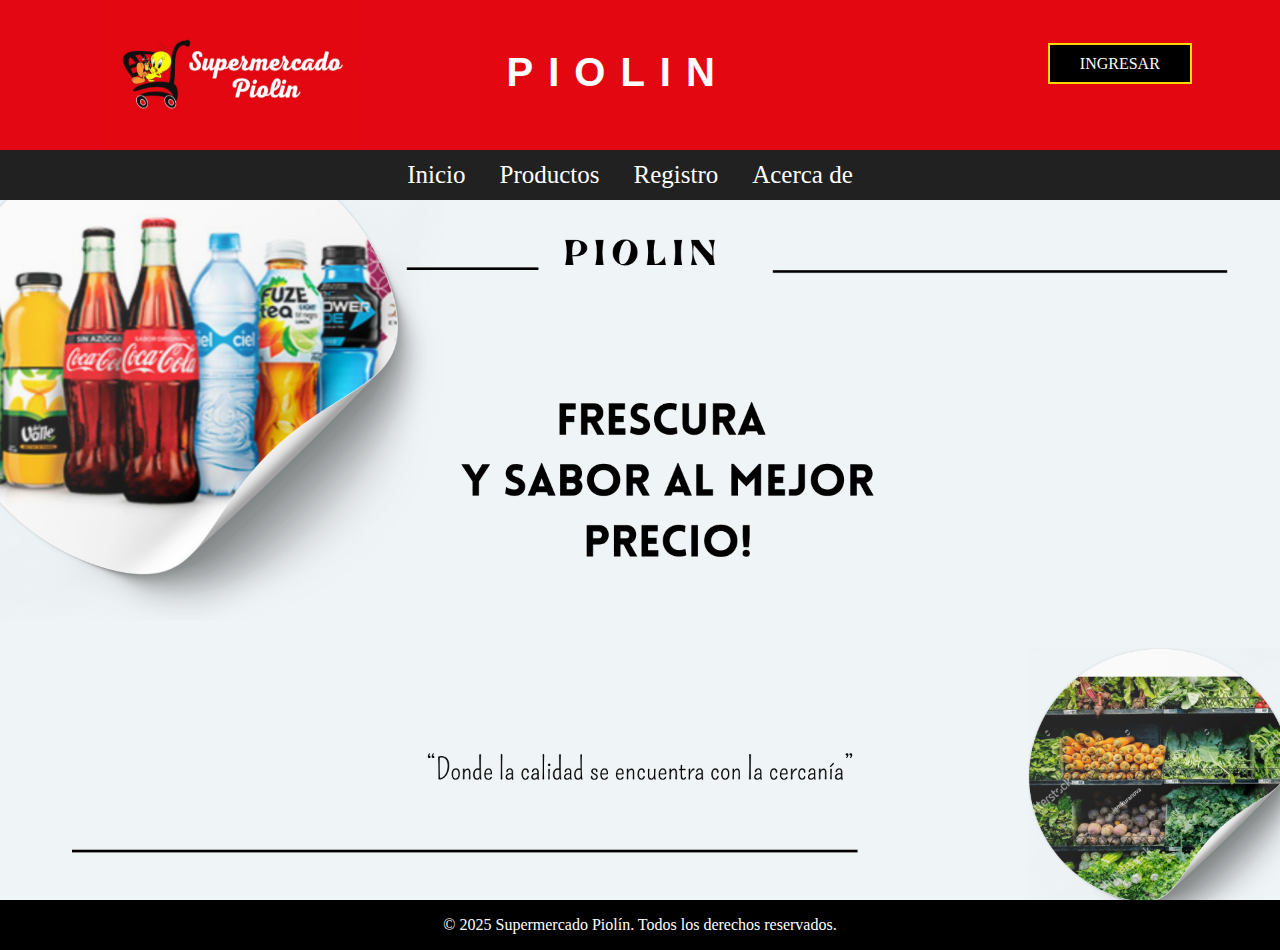
<file: index.html>
<!DOCTYPE html>
<html lang="es">
<head>
    <link rel="stylesheet" href="./estilos/estiloindex.css">
    <meta charset="UTF-8">
    <meta name="viewport" content="width=device-width, initial-scale=1.0">
    <link rel="icon" type="image/jpg" href="./img/favicon-32x32.png"/>
    <title>Super-Mercado Piolin</title>
</head>
<body>

    <header>
        <div class="logo">
            <img src="img/Logo.png" width="500px" height="150px">
        </div>

        <div class="titulo">
            <h1 class="textotitulo">PIOLIN</h1>
        </div>
        
        <div class="boton">
            <a href="./vistas/ingresar.html" class="ingreso">INGRESAR</a>
        </div>
    </header>

<nav>
    <ul>
        <li><a href="index.html">Inicio</a></li>
        <li><a href="./vistas/productos.html">Productos</a></li>
        <li><a href="./vistas/formulario.html">Registro</a></li>
        <li><a href="./vistas/acerca.html">Acerca de</a></li>
    </ul>
</nav>

<section class="principal">
    <img src="./img/piolin.png" alt="" width="100%" height="700px">

</section>

<footer>
    <p>&copy; 2025 Supermercado Piolín. Todos los derechos reservados.</p>
</footer>
    
</body>
</html>
</file>
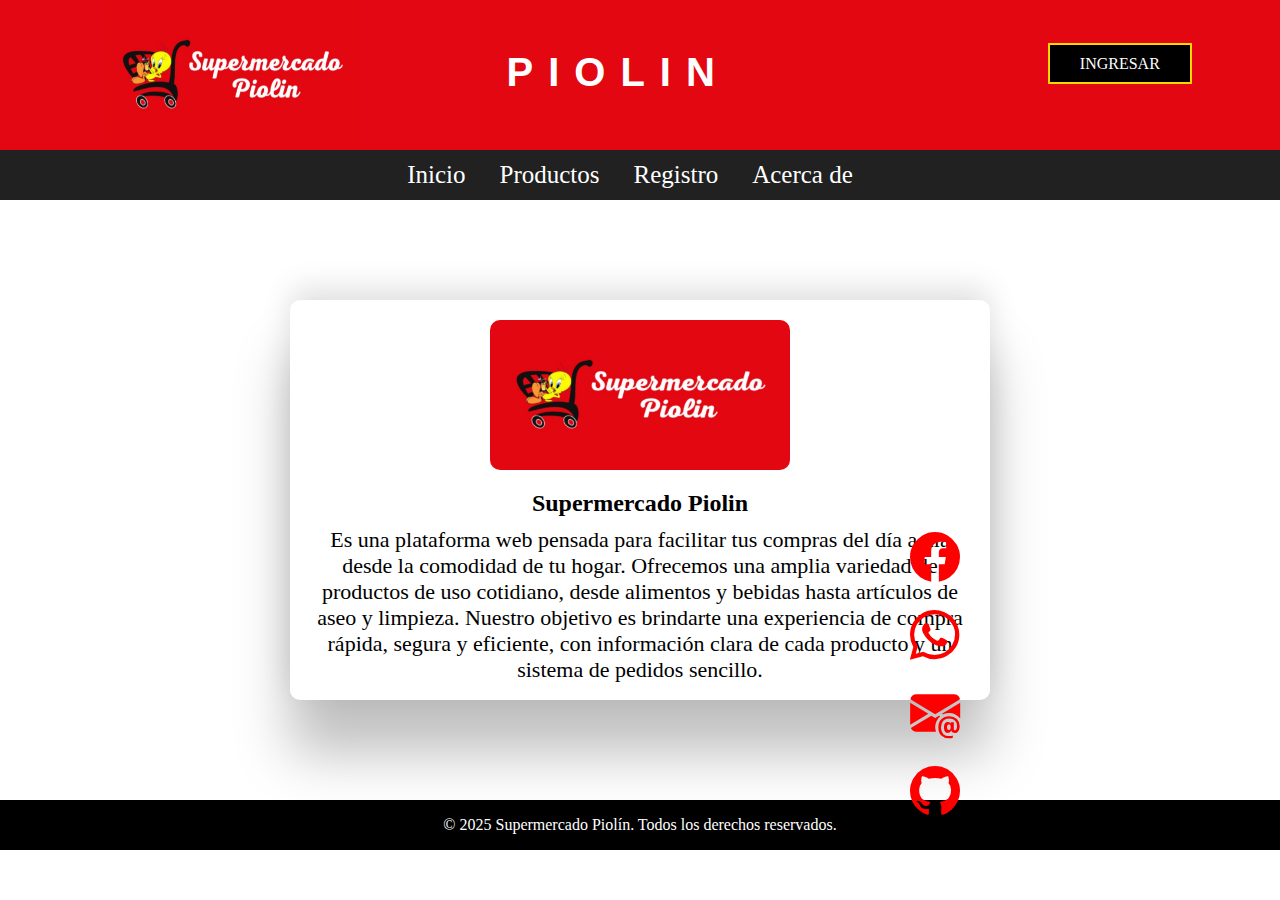
<file: vistas/acerca.html>
<!DOCTYPE html>
<html lang="es">
<head>
    <link rel="stylesheet" href="../estilos/estiloindex.css">
    <link rel="stylesheet" href="../estilos/estiloacerca.css">
    <link rel="stylesheet" href="https://cdn.jsdelivr.net/npm/bootstrap-icons@1.11.3/font/bootstrap-icons.min.css">
    <link rel="icon" type="image/jpg" href="../img/favicon-32x32.png"/>
    <meta charset="UTF-8">
    <meta name="viewport" content="width=device-width, initial-scale=1.0">
    <title>Acerca de</title>
</head>
<body>

    <header>
        <div class="logo">
            <img src="../img/Logo.png" width="500px" height="150px">
        </div>

        <div class="titulo">
            <h1 class="textotitulo">PIOLIN</h1>
        </div>
        
        <div class="boton">
            <a href="ingresar.html" class="ingreso">INGRESAR</a>
        </div>
    </header>

</header>
<nav>
    <ul>
        <ul>
            <li><a href="../index.html">Inicio</a></li>
            <li><a href="../vistas/productos.html">Productos</a></li>
            <li><a href="../vistas/formulario.html">Registro</a></li>
            <li><a href="./acerca.html">Acerca de</a></li>
        </ul>
    </ul>
    </ul>
</nav>

<section>

<div class="card">
    <div class="content">
        <div class="img">
            <img src="../img/Logo.png" alt="">
        </div>
        <h2>Supermercado Piolin</h2>
        <p> Es una plataforma web pensada para facilitar tus compras del día a día desde la comodidad de tu hogar. Ofrecemos una amplia variedad de productos de uso cotidiano, desde alimentos y bebidas hasta artículos de aseo y limpieza. Nuestro objetivo es brindarte una experiencia de compra rápida, segura y eficiente, con información clara de cada producto y un sistema de pedidos sencillo.</p>
    </div>
</div>
    <div class="links">
    <a href="#"><i class="bi bi-facebook"></i></a>
    <a href="#"><i class="bi bi-whatsapp"></i></a>
    <a href="#"><i class="bi bi-envelope-at-fill"></i></a>
    <a href=" https://brayan11-ga.github.io/Supermercado-Piolin/"><i class="bi bi-github"></i></a>
    </div>
</div>
</section>
<footer>
    <p>&copy; 2025 Supermercado Piolín. Todos los derechos reservados.</p>
</footer>
    
</body>
</html>
</file>
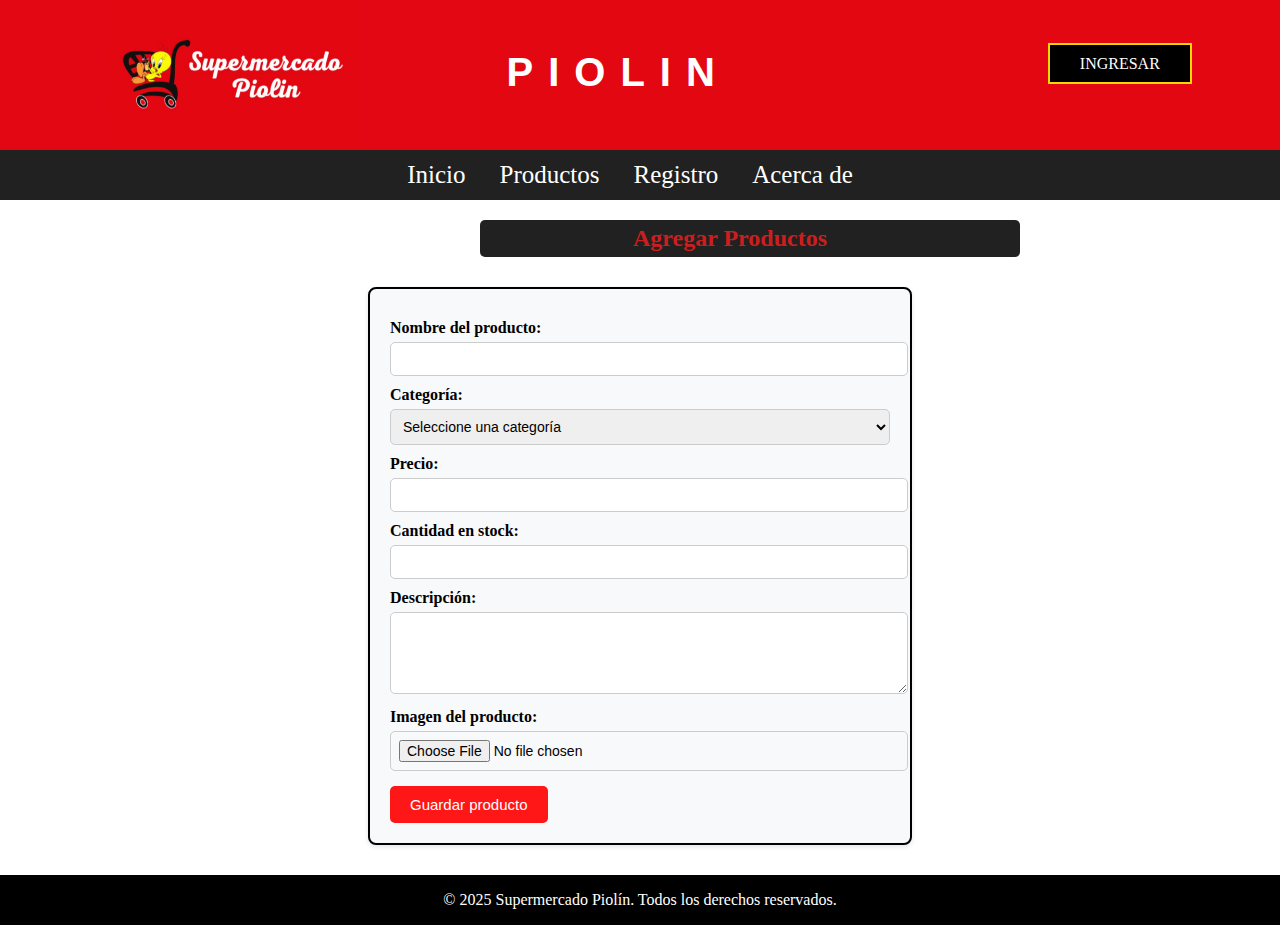
<file: vistas/agregarproductos.html>
<!DOCTYPE html>
<html lang="es">
<head>
    <link rel="stylesheet" href="../estilos/estiloindex.css">
    <link rel="stylesheet" href="../estilos/agregarproductos.css">
    <link rel="icon" type="image/jpg" href="../img/favicon-32x32.png"/>
    <meta charset="UTF-8">
    <meta name="viewport" content="width=device-width, initial-scale=1.0">
    <title>Agregar Productos</title>
</head>
<body>

    <header>
        <div class="logo">
            <img src="../img/Logo.png" width="500px" height="150px">
        </div>

        <div class="titulo">
            <h1 class="textotitulo">PIOLIN</h1>
        </div>
        
        <div class="boton">
            <a href="./vistas/ingresar.html" class="ingreso">INGRESAR</a>
        </div>
    </header>

</header>
<nav>
    <ul>
        <li><a href="../index.html">Inicio</a></li>
        <li><a href="../vistas/productos.html">Productos</a></li>
        <li><a href="../vistas/formulario.html">Registro</a></li>
        <li><a href="../vistas/acerca.html">Acerca de</a></li>
    </ul>
</nav>

<h2 class="tituloformulario">Agregar Productos</h2>

<div class="frm">
<form class="formularioProducto">


  <label for="nombre">Nombre del producto:</label>
  <input type="text" id="nombre" name="nombre" required>

  <label for="categoria">Categoría:</label>
  <select id="categoria" name="categoria" required>
    <option value="">Seleccione una categoría</option>
    <option value="aseo_hogar">Aseo para el hogar</option>
    <option value="aseo_personal">Aseo personal</option>
    <option value="comida">Dulces</option>
    <option value="frutas_verduras">Frutas y verduras</option>
  </select>

  <label for="precio">Precio:</label>
  <input type="number" id="precio" name="precio" step="0.01" required>

  <label for="stock">Cantidad en stock:</label>
  <input type="number" id="stock" name="stock" required>

  <label for="descripcion">Descripción:</label>
  <textarea id="descripcion" name="descripcion" rows="4"></textarea>

  <label for="imagen">Imagen del producto:</label>
  <input type="file" class="imagen" name="imagen">

  <button class="btnEnviar">Guardar producto</button>
</form>
</div>

<footer>
    <p>&copy; 2025 Supermercado Piolín. Todos los derechos reservados.</p>
</footer>
</file>
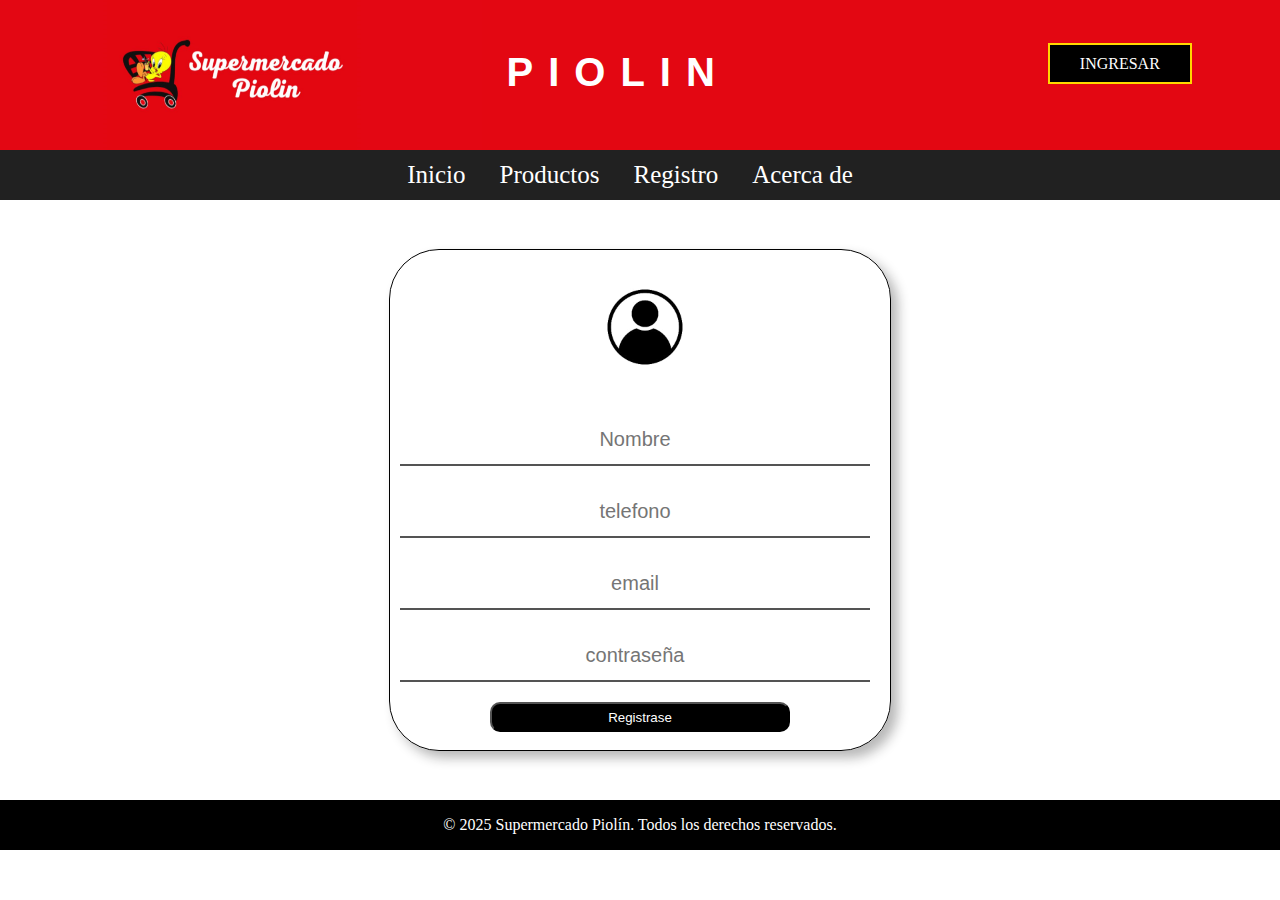
<file: vistas/formulario.html>
<!DOCTYPE html>
<html lang="es">
<head>
    <link rel="stylesheet" href="../estilos/estiloindex.css">
    <link rel="stylesheet" href="../estilos/formulario.css">
    <link rel="icon" type="image/jpg" href="../img/favicon-32x32.png"/>
    <meta charset="UTF-8">
    <meta name="viewport" content="width=device-width, initial-scale=1.0">
    <title>Registro</title>
</head>
<body>

    <header>
        <div class="logo">
            <img src="../img/Logo.png" width="500px" height="150px">
        </div>

        <div class="titulo">
            <h1 class="textotitulo">PIOLIN</h1>
        </div>
        
        <div class="boton">
            <a href="ingresar.html" class="ingreso">INGRESAR</a>
        </div>
    </header>

</header>
<nav>
    <ul>
        <li><a href="../index.html">Inicio</a></li>
        <li><a href="../vistas/productos.html">Productos</a></li>
        <li><a href="../vistas/formulario.html">Registro</a></li>
        <li><a href="../vistas/acerca.html">Acerca de</a></li>
    </ul>
</nav>

<section class="principalregistro">

    <section class="registro">
        <img src="../img/login.png" alt="" width="150px" height="150px" class="logoregistro">

        <form action="">
            <input type="text" placeholder="Nombre" class="cajatexto">
            <input type="tel" placeholder="telefono" class="cajatexto">
            <input type="email" placeholder="email" class="cajatexto">
            <input type="password" placeholder="contraseña" class="cajatexto">
            <input type="submit" value="Registrase" class="botonregistro">
        </form>

    </section>

</section>

<footer>
    <p>&copy; 2025 Supermercado Piolín. Todos los derechos reservados.</p>
</footer>
    
</body>
</html>
</file>
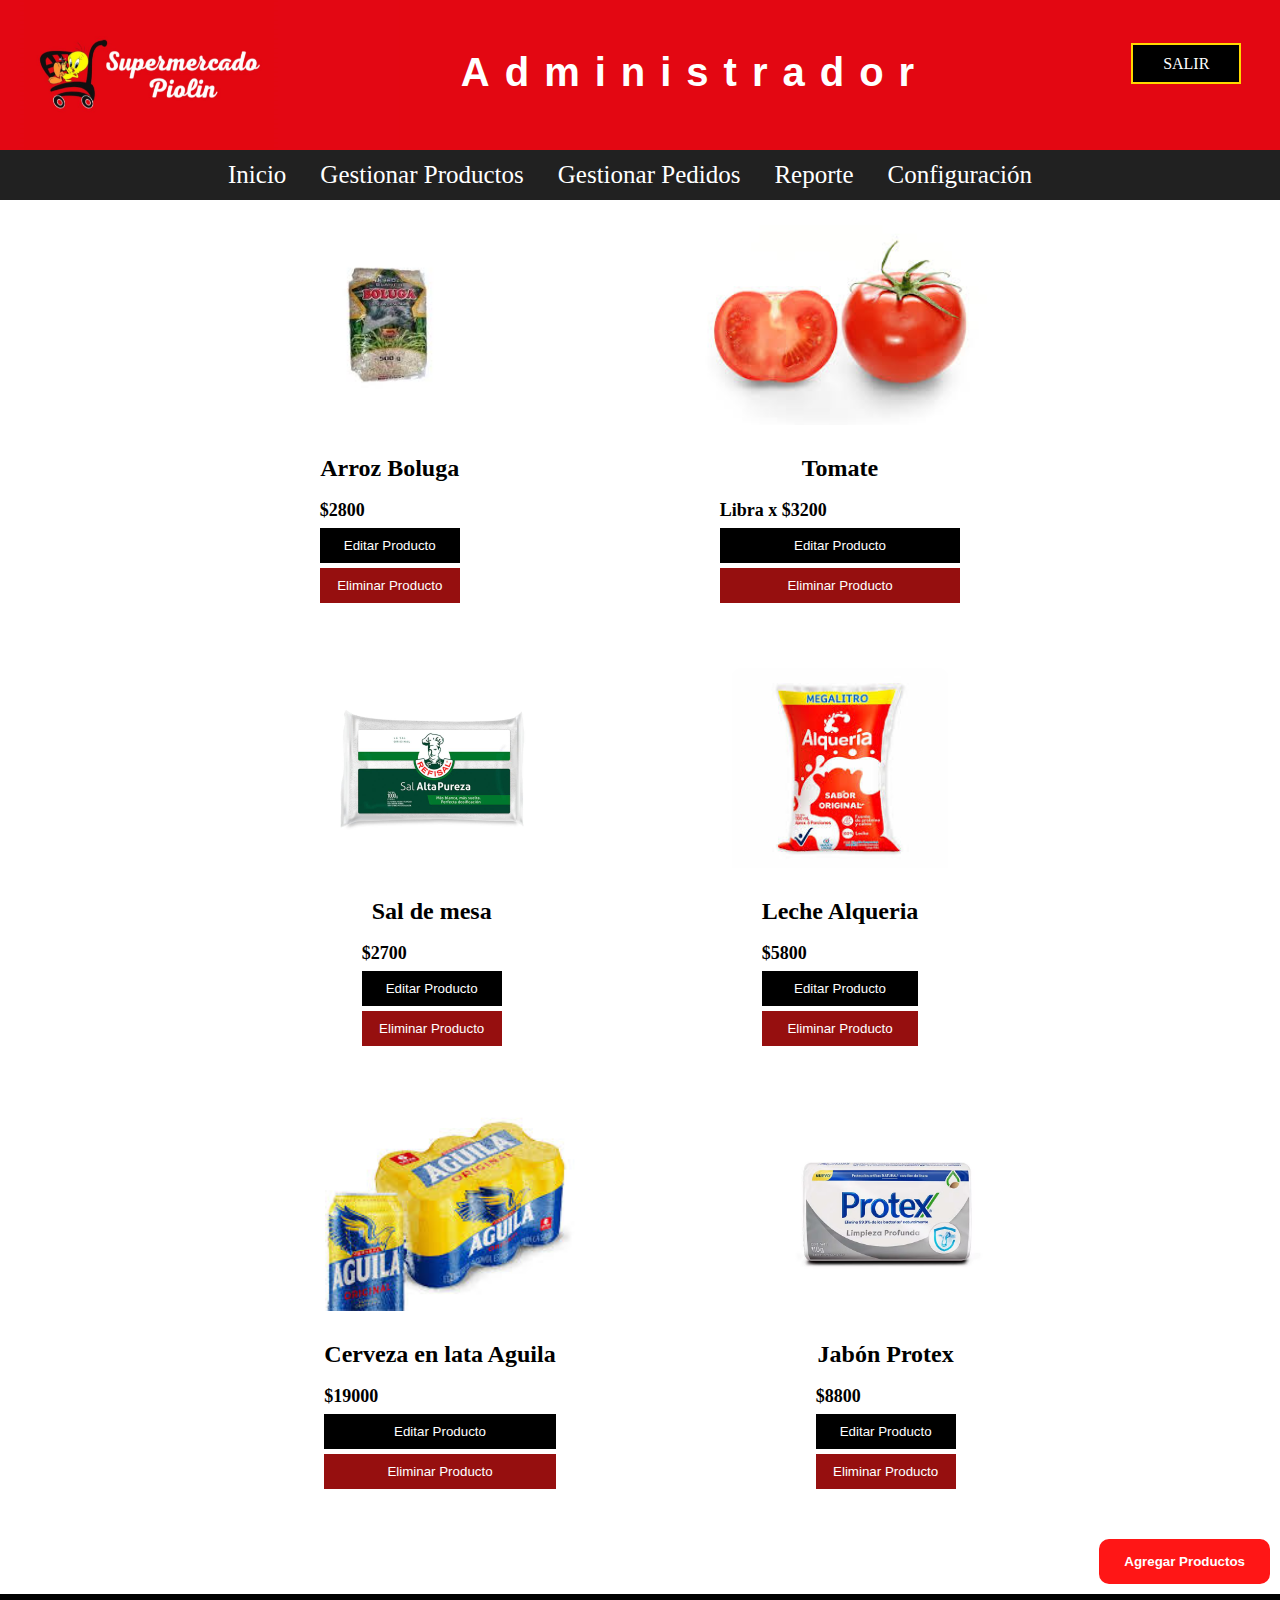
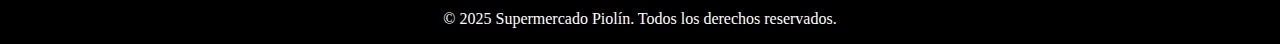
<file: vistas/gestioproductos.html>
<!DOCTYPE html>
<html lang="es">
<head>
    <link rel="stylesheet" href="../estilos/estilohm.css">
    <link rel="stylesheet" href="../estilos/estiloindex.css">
    <link rel="stylesheet" href="../estilos/estilosproductos.css">
    <link rel="icon" type="image/jpg" href="../img/favicon-32x32.png"/>
    <meta charset="UTF-8">
    <meta name="viewport" content="width=device-width, initial-scale=1.0">
    <title>Gestionar Productos</title>
</head>
<body>

    <header>
      <div class="logo">
        <img src="../img/Logo.png" width="500px" height="150px">
        
    </div>

        <div class="titulo">
            <h1 class="textotitulo">Administrador</h1>
        </div>
        
        <div class="boton">
            <a href="../vistas/ingresar.html" class="ingreso">SALIR</a>
        </div>
    </header>

</header>
<nav>
  <ul>
    <ul>
        <li><a href="./home.html">Inicio</a></li>
        <li><a href="gestioproductos.html">Gestionar Productos</a></li>
        <li><a href="#">Gestionar Pedidos</a></li>
        <li><a href="#">Reporte</a></li>
        <li><a href="#">Configuración</a></li>
    </ul>
</nav>



<section>
    <div class="productos">
        <div class="item">
            <img src="../img/arroz.jpg" alt="Arroz boluga">
            <div class="info-producto">
                <h2>Arroz Boluga</h2>
                <p class="precio">
                    $2800
                </p>
                <button class="btn-editar">Editar Producto</button>
                <button class="btn-eliminar">Eliminar Producto</button>
            </div>
        </div>
        

        <div class="item">
            <img src="../img/tomate.jpg" alt="Tomate">
            <div class="info-producto">
                <h2>Tomate</h2>
                <p class="precio">
                    Libra x $3200
                </p>
                <button class="btn-editar">Editar Producto</button>
                <button class="btn-eliminar">Eliminar Producto</button>
            </div>
        </div>
        

        <div class="item">
            <img src="../img/sal.jpg" alt="Sal Refisal">
            <div class="info-producto">
                <h2>Sal de mesa</h2>
                <p class="precio">
                    $2700
                </p>
                <button class="btn-editar">Editar Producto</button>
                <button class="btn-eliminar">Eliminar Producto</button>
            </div>
        </div>
        

        <div class="item">
            <img src="../img/leche.jpg" alt="Arroz boluga">
            <div class="info-producto">
                <h2>Leche Alqueria</h2>
                <p class="precio">
                    $5800
                </p>
                <button class="btn-editar">Editar Producto</button>
                <button class="btn-eliminar">Eliminar Producto</button>
            </div>
        </div>
        

        <div class="item">
            <img src="../img/aguila.jpg" alt="Arroz boluga">
            <div class="info-producto">
                <h2>Cerveza en lata Aguila</h2>
                <p class="precio">
                    $19000
                </p>
                <button class="btn-editar">Editar Producto</button>
                <button class="btn-eliminar">Eliminar Producto</button>
            </div>
        </div>
        

        <div class="item">
            <img src="../img/jabon.avif" alt="Arroz boluga">
            <div class="info-producto">
                <h2>Jabón Protex</h2>
                <p class="precio">
                    $8800
                </p>
                <button class="btn-editar">Editar Producto</button>
                <button class="btn-eliminar">Eliminar Producto</button>
            </div>
        </div>
    </div>
    <button class="btn-agregar">
        <a href="agregarproductos.html">Agregar Productos</a>
        </button>
</section>

<footer>
    <p>&copy; 2025 Supermercado Piolín. Todos los derechos reservados.</p>
</footer>
    
</body>
</html>
</file>
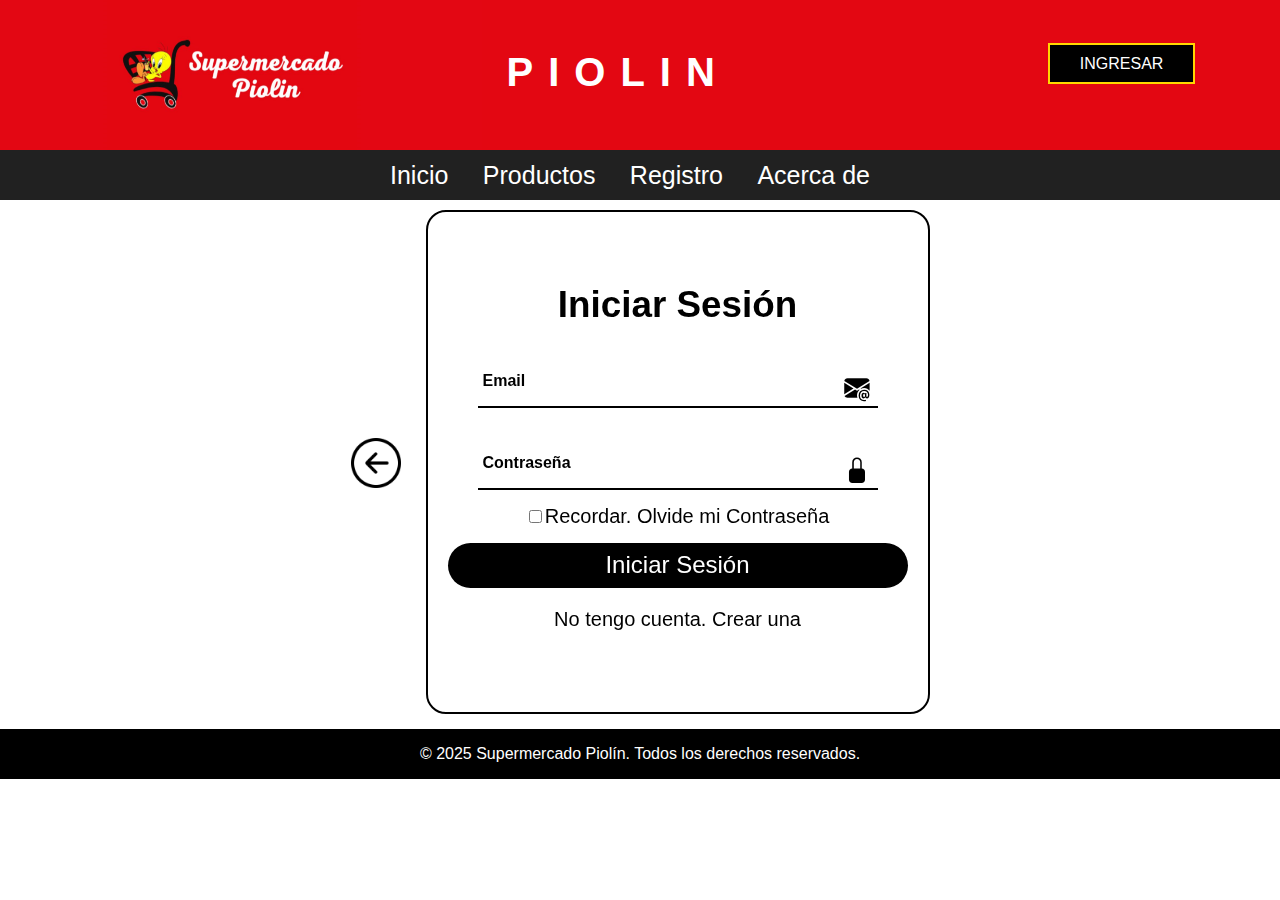
<file: vistas/ingresar.html>
<!doctype html>
<html lang="es">
  <head>
    <meta charset="utf-8">
    <meta name="viewport" content="width=device-width, initial-scale=1">
    <title>Ingreso</title>
    <link rel="stylesheet" href="../estilos/estiloingreso.css">
    <link rel="stylesheet" href="../estilos/estiloindex.css">
    <link rel="stylesheet" href="https://cdn.jsdelivr.net/npm/bootstrap-icons@1.11.3/font/bootstrap-icons.min.css">
    <link rel="icon" type="image/jpg" href="../img/favicon-32x32.png"/>
  </head>

  <body>

    <header>
      <div class="logo">
          <img src="../img/Logo.png" width="500px" height="150px">
      </div>

      <div class="titulo">
          <h1 class="textotitulo">PIOLIN</h1>
      </div>
      
      <div class="boton">
          <a href="ingresar.html" class="ingreso">INGRESAR</a>
      </div>
  </header>

<nav>
  <ul>
      <li><a href="../index.html">Inicio</a></li>
      <li><a href="../vistas/productos.html">Productos</a></li>
      <li><a href="../vistas/formulario.html">Registro</a></li>
      <li><a href="../vistas/acerca.html">Acerca de</a></li>
  </ul>
</nav>

<section>
        <a href="../index.html" class="volver"><img src="../img/regre.png" alt="" width="50px" height="50px"></a>
  <div class="contenedor">
    <div class="formulario">
        <form action="#">
            <h1>Iniciar Sesión</h1>
            <div class="input-contenedor">
                <i class="bi bi-envelope-at-fill"></i>
                <input type="email" required>
                <label for="#">Email</label>
            </div>

            <div class="input-contenedor">
                <i class="bi bi-lock-fill"></i>
                <input type="password" required>
                <label for="#">Contraseña</label>
            </div>

            <div class="olvidar">
                <label for="#">
                    <input type="checkbox">Recordar.
                    <a href="#">Olvide mi Contraseña</a>
                </label>
            </div>
        </form>

        <div>
          <a href="home.html">
            <button><span>Iniciar Sesión</span></button>
          </a>
        </div>

        <div class="registrar">
            <p>No tengo cuenta. <a href="../vistas/formulario.html">Crear una</a></p>
        </div>

    </div>
  </div>
</section>
<footer>
  <p>&copy; 2025 Supermercado Piolín. Todos los derechos reservados.</p>
</footer>
  </body>
</html>
</file>
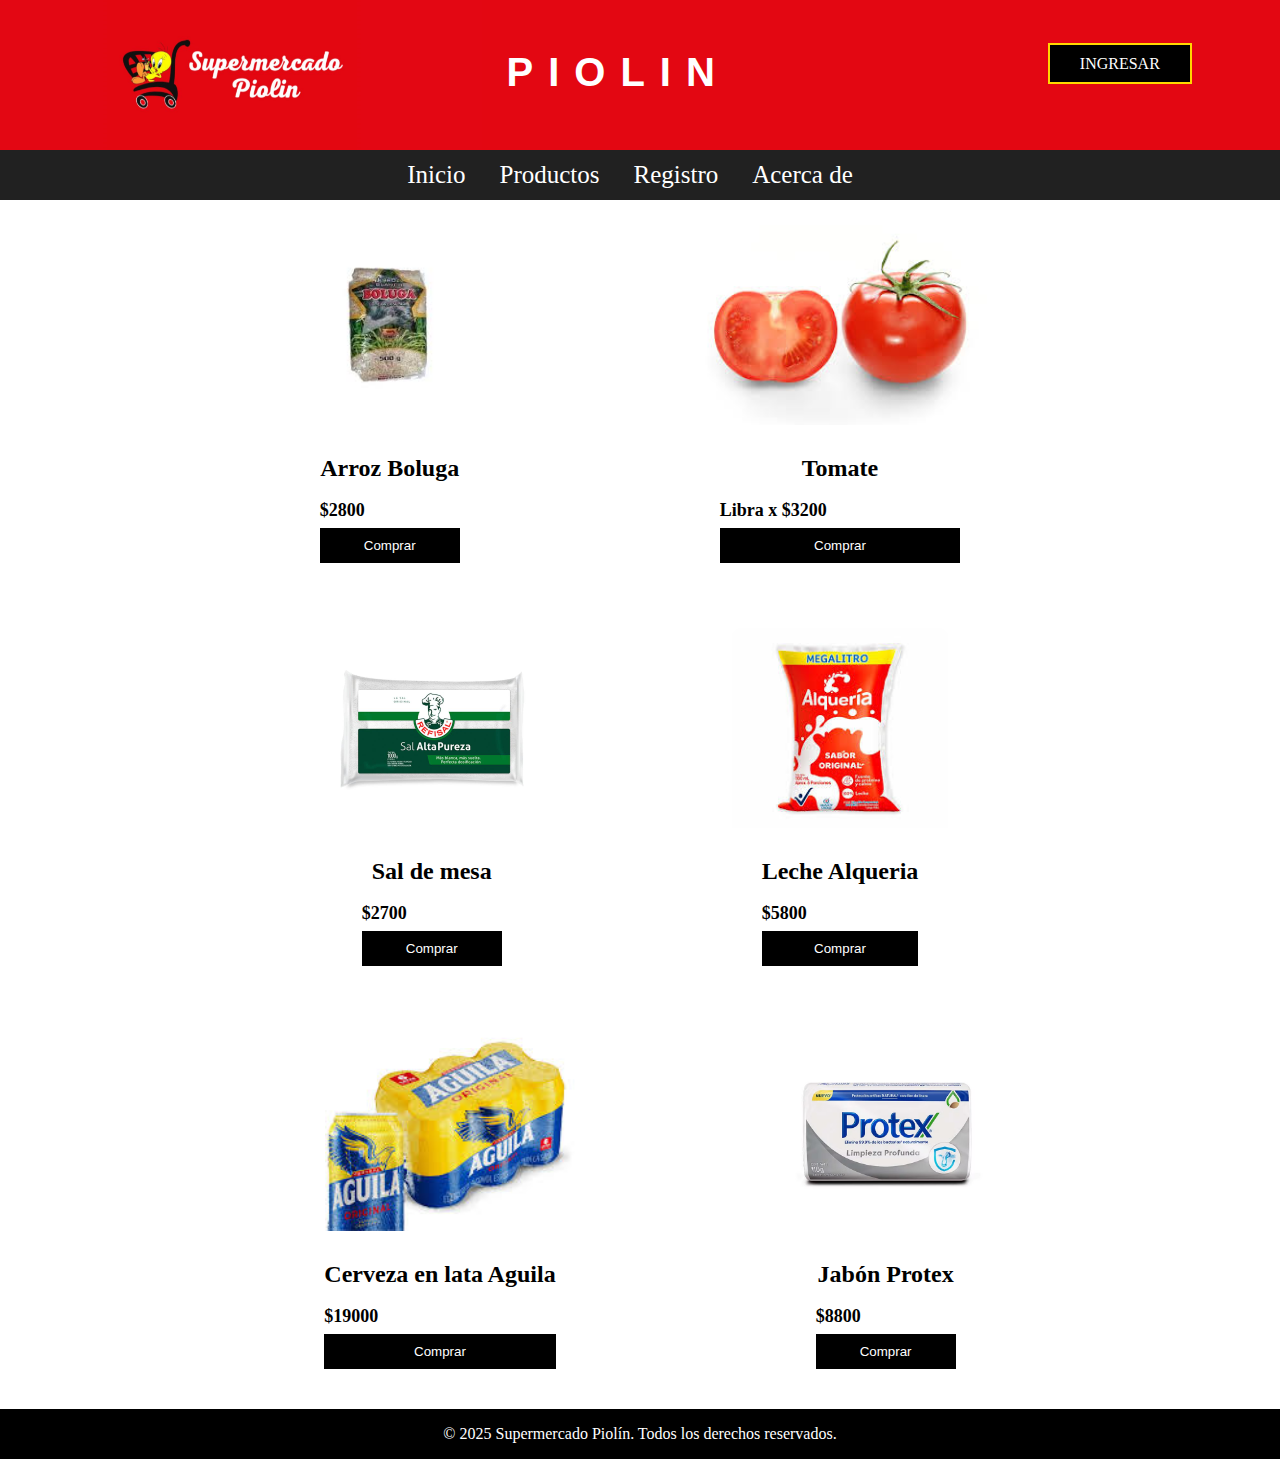
<file: vistas/productos.html>
<!DOCTYPE html>
<html lang="es">
<head>
    <link rel="stylesheet" href="../estilos/estiloindex.css">
    <link rel="stylesheet" href="../estilos/estilosproductos.css">
    <link rel="icon" type="image/jpg" href="../img/favicon-32x32.png"/>
    <meta charset="UTF-8">
    <meta name="viewport" content="width=device-width, initial-scale=1.0">
    <title>Productos</title>
</head>
<body>

    <header>
        <div class="logo">
            <img src="../img/Logo.png" width="500px" height="150px">
        </div>

        <div class="titulo">
            <h1 class="textotitulo">PIOLIN</h1>
        </div>
        
        <div class="boton">
            <a href="../vistas/ingresar.html" class="ingreso">INGRESAR</a>
        </div>
    </header>

<nav>
    <ul>
        <li><a href="../index.html">Inicio</a></li>
        <li><a href="productos.html">Productos</a></li>
        <li><a href="../vistas/formulario.html">Registro</a></li>
        <li><a href="../vistas/acerca.html">Acerca de</a></li>
    </ul>
</nav>

<section>
    <div class="productos">
        <div class="item">
            <img src="../img/arroz.jpg" alt="Arroz boluga">
            <div class="info-producto">
                <h2>Arroz Boluga</h2>
                <p class="precio">
                    $2800
                </p>
                <button class="btn-comprar">Comprar</button>
            </div>
        </div>
        

        <div class="item">
            <img src="../img/tomate.jpg" alt="Tomate">
            <div class="info-producto">
                <h2>Tomate</h2>
                <p class="precio">
                    Libra x $3200
                </p>
                <button class="btn-comprar">Comprar</button>
            </div>
        </div>
        

        <div class="item">
            <img src="../img/sal.jpg" alt="Sal Refisal">
            <div class="info-producto">
                <h2>Sal de mesa</h2>
                <p class="precio">
                    $2700
                </p>
                <button class="btn-comprar">Comprar</button>
            </div>
        </div>
        

        <div class="item">
            <img src="../img/leche.jpg" alt="Arroz boluga">
            <div class="info-producto">
                <h2>Leche Alqueria</h2>
                <p class="precio">
                    $5800
                </p>
                <button class="btn-comprar">Comprar</button>
            </div>
        </div>
        

        <div class="item">
            <img src="../img/aguila.jpg" alt="Arroz boluga">
            <div class="info-producto">
                <h2>Cerveza en lata Aguila</h2>
                <p class="precio">
                    $19000
                </p>
                <button class="btn-comprar">Comprar</button>
            </div>
        </div>
        

        <div class="item">
            <img src="../img/jabon.avif" alt="Arroz boluga">
            <div class="info-producto">
                <h2>Jabón Protex</h2>
                <p class="precio">
                    $8800
                </p>
                <button class="btn-comprar">Comprar</button>
            </div>
        </div>
    </div>
    <!--
    <button class="btn-agregar">
        <a href="agregarproductos.html">Agregar Productos</a>
        </button>
    -->
</section>

<footer>
    <p>&copy; 2025 Supermercado Piolín. Todos los derechos reservados.</p>
</footer>
    
</body>
</html>
</file>
<file: estilos/estiloindex.css>
*{
    margin: 0;
    padding: 0;
}

header{
    background-color: #e30712;
    width: 100%;
    height: 150px;
    display: flex;
    justify-content: space-around;
}

.logo{
    background-color: gold;
    width: 50px;
    height: 50px;
    margin-left: -200px; 
    object-fit: cover;
}

.titulo{
    background-color: #e30712;
    width: 177px;
    height: 50px;
    margin-top: 50px;
    margin-left: 110px;

}

.textotitulo{
    background-color: #e30712;              
    color: white;
    font-size: 40px;
    font-family: 'Gill Sans', 'Gill Sans MT', Calibri, 'Trebuchet MS', sans-serif;
    letter-spacing: 15px;

}

.ingreso{
    background-color: black;
    color: white;
    text-decoration: none;
    text-transform: uppercase;
    border: 2px solid gold;
    padding: 10px 30px;
    overflow: hidden;
    transition: box-shadow 0.4s;
}

.ingreso:hover{
    transition-delay: 0s, 0.2s;
    background-color: #fff;
    color: black;
}


.boton{
    width: 50px;
    height: 50px;
    margin-top: 55px;

}

nav{
    background-color: #212121;
    width: 100%;
    height: 50px;
    display: flex;
    justify-content: center;
    align-items: center;
    z-index: 70000000;
}

nav li{
    display: inline;
    margin-right: 20px;
    
}


nav a{
    color: white;
    font-size: 25px;
    text-decoration: none;
    margin: 5px;
}

nav a:hover{
    color: gold;
    background-color: #e30712;
    padding: 50px 5px 12px 5px;
    transition: 0.2s;
    text-shadow:
    0 0 10px #fff,
    0 0 20px #fff,
    0 0 40px red,
    0 0 70px red,
    0 0 90px red,
    0 0 100px red;
}

.principal{
    background-color: white;
    width: 100%;
    height: 700px;
}
footer{
    background-color: black;
    color: white;
    text-align: center;
    padding: 1rem;
}
</file>
<file: estilos/estiloacerca.css>
.card {
    margin-top: 100px;
    position: relative;
    width: 700px;
    height: 400px;
    border-radius: 10px;
    box-shadow: rgba(0, 0, 0, 0.25) 0px 54px 55px, rgba(0, 0, 0, 0.12) 0px -12px 30px;
    background-color: white;
    display: flex;
    justify-content: center;
    align-items: center;
}

section{
    display: flex;
    justify-content: center;
    align-items: center;
    margin-bottom: 100px;
}

.card .content{
    position: relative;
    width: 100%;
    height: 100%;
    border-radius: 10px;
    display: flex;
    flex-direction: column;
    overflow: hidden;
    text-align: center;
    padding: 20px;
}

.card .content .img{
    height: 50%;
    margin-bottom: 20px;
    margin-top: 20px;
    
}

.card .content .img img{
    position: relative;
    width: 300px;
    height: 150px;
    object-fit: cover;
    border-radius: 10px;

}

.card .content h2{
    margin-top: -50px;
}

.card .content p{
    margin-top: 10px;
    font-size: 22px;
}

.contacto{
    margin-top: 100px;
    width: 700px;
    height: 400px;
    border: 1px dashed black;
}

.links{
    position: absolute;
    width: 50px;
    height: 200px;
    display: flex;
    flex-direction: column;
    gap: 20px;
    padding: 20px;
    align-items: center;
    right: 300px;
    bottom: 150px;
}

.links i{
    position: relative;
    color: red;
    font-size: 50px;
}

.links i:hover{
    color: black;
}
</file>
<file: estilos/agregarproductos.css>
.frm{
    width: 100%;
    display: flex;
    justify-content: center;
    
}

.tituloformulario{
  text-align: center;
  color: rgb(204, 30, 30);
  background-color: #212121;
  margin-top: 20px;
  margin-left: 480px;
  width: 500px;
  padding: 5px 40px 5px 0;
  border-radius: 5px;
}



.formularioProducto {
    margin: 30px;
    margin-top: 30px;
    background-color: #f8f9fa;
    padding: 20px;
    border-radius: 8px;
    border: 2px solid black;
    width: 500px;
    box-shadow: 0 2px 5px rgba(0,0,0,0.1);
    
}


.formularioProducto label {
    display: block;
    margin-top: 10px;
    font-weight: bold;
}

.formularioProducto input,
.formularioProducto select,
.formularioProducto textarea {
    width: 100%;
    padding: 8px;
    margin-top: 5px;
    border: 1px solid #ccc;
    border-radius: 5px;
    font-size: 14px;
}

    .btnEnviar {
    margin-top: 15px;
    background-color: #ff1616;
    color: white;
    padding: 10px 20px;
    border: none;
    border-radius: 5px;
    font-size: 15px;
    cursor: pointer;
  }
  
  .btnEnviar:hover {
    background-color: #960f0f;
  }
  
.imagen{
  background: none;
  border: none;
}
</file>
<file: estilos/formulario.css>
.principalregistro{ 
    background-color: white;
    width: 100%;
    height: 600px;
    display: flex;
    justify-content: center;
    align-items: center;
}

.registro{ 
    border: 1px solid black;
    border-radius: 50px;
    width: 500px;
    height: 500px;
    box-shadow: 7px 7px 12px 0 rgba(20, 20, 20, 0.3);
}


.logoregistro{
    position: relative;
    left: 180px;
    top: 2px;
}

.cajatexto{
    border-color: black;
    width: 470px;
    height: 50px;
    font-size: 20px;
    background-color: white;
    color: black;
    outline: none;
    margin: 10px;
    text-align: center;
    border-top: none;
    border-left: none;
    border-right: none;
}

.cajatexto:hover{
    border-color: gold;
    box-shadow: 7px 7px 12px 0 rgba(20, 20, 20, 0.3);
}

.botonregistro{
    background-color: black;
    border-color: black;
    border-radius: 10px;
    width: 300px;
    height: 30px;
    color: white;
    margin: 10px;
    margin-left: 100px;
    transition: 0.1s;
}

.botonregistro:hover{
    color: #fff;
    background: #212121;
    transition-delay: 0.1s;
}
</file>
<file: estilos/estilohm.css>
*{
    margin: 0;
    padding: 0;
}

header{
    background-color: #e30712;
    width: 100%;
    height: 150px;
    display: flex;
    justify-content: space-around;
}
/*
.logo{ 
    border: 5px solid white;
    height: 180px;
    padding: 50px 100px 90px 250px; 
    margin-left: 200px;
    }
    */

.logo img{
    display: flex;
    margin-left: -100px;
}

.titulo{
    background-color: #e30712;
    width: 177px;
    height: 50px;
    margin-top: 50px;
    
    display: flex;
    justify-content: center;

}

.textotitulo{
    background-color: #e30712;              
    color: white;
    font-size: 40px;
    font-family: 'Gill Sans', 'Gill Sans MT', Calibri, 'Trebuchet MS', sans-serif;
    text-align: center;
    margin-left: 100px;
}

.ingreso{
    background-color: black;
    color: white;
    text-decoration: none;
    text-transform: uppercase;
    border: 2px solid gold;
    padding: 10px 30px;
    overflow: hidden;
    transition: box-shadow 0.4s;
}

.ingreso:hover{
    transition-delay: 0s, 0.2s;
    background-color: #fff;
    color: black;
}


.boton{
    width: 50px;
    height: 50px;
    margin-top: 55px;
    margin-right: -100px;

}

nav{
    background-color: #212121;
    width: 100%;
    height: 50px;
    display: flex;
    justify-content: center;
    align-items: center;
    z-index: 70000000;
}

nav li{
    display: inline;
    margin-right: 20px;
    
}


nav a{
    color: white;
    font-size: 25px;
    text-decoration: none;
    margin: 5px;
}

nav a:hover{
    color: gold;
}



.principal{
    background-color: white;
    width: 100%;
    height: 700px;
}
footer{
    background-color: black;
    color: white;
    text-align: center;
    padding: 1rem;
}
</file>
<file: estilos/estilosproductos.css>
.item img{
    width: 100%;
    height: 200px;
    object-fit: cover;
    border-radius: 10px 10px 0 0;
}


.productos{
    display: flex;
    flex-wrap: wrap;
    justify-content: center;
}

.item{
    margin: 25px 100px;
    border-radius: 10px;
}

.item:hover{
    box-shadow: 0 10px 20px rgb(0, 0, 0);
}


.info-producto{     
    padding: 15px 30px;
    line-height: 2;
    display: flex;
    flex-direction: column;
}

.precio{
    font-size: 18px;
    font-weight: 900;
}



h2{
    color: black;
    text-align: center;
}

.btn-editar{
    border: none;
    background: none;
    background-color: #000;
    color: #fff;
    padding: 10px 15px;
}

.info-producto button:hover{
    background-color: #212121;
}

.btn-agregar {
    width: 100%;
    display: flex;
    justify-content: flex-end;
    border: none;
    background: none;
    padding: 10px;
}

.btn-agregar a {
    text-decoration: none;
    background-color: #ff1616;
    color: #fff;
    padding: 15px 25px;
    border-radius: 10px;
    font-weight: bold;
}

.btn-agregar a:hover {
    background-color: #960f0f;
} 

.btn-eliminar{
    border: none;
    background: none;
    background-color: #960f0f;
    color: #fff;
    padding: 10px 15px;
    margin-top: 5px;
}

.btn-comprar{
    border: none;
    background: none;
    background-color: #000;
    color: #fff;
    padding: 10px 15px;
}
</file>
<file: estilos/estiloingreso.css>
*{
    font-family: 'Franklin Gothic Medium', 'Arial Narrow', Arial, sans-serif;
    margin: 0;
    padding: 0;
}

section{
    display: flex;
    justify-content: center;
    align-items: center;
    width: 100%;
    min-height: 100%;
    background-color: #fff;
    background-position: center;
    background-size: cover;
}

.contenedor{
    position: relative;
    width: 500px;
    border: 2px solid black;
    border-radius: 20px;
    backdrop-filter: blur(15px);
    height: 500px;
    display: flex;
    justify-content: center;
    align-items: center;
    top: 10px;
    margin-bottom: 25px;
}


.formulario h1{
    font-size: 2.3rem;
    color: black;
    text-align: center; 
}

.input-contenedor{
    position: relative;
    margin: 30px;
    width: 400px;
    border-bottom: 2px solid black;
}

.input-contenedor label{
    position: absolute;
    top: 50%;
    left: 5px;
    transform: translateY(-50%);
    color: black;
    font-size: 1rem;
    pointer-events: none;
    transition: .6s;
    font-weight: bold;
}

input:focus ~ label,
input:valid ~ label{
    top: -5px;
}

.input-contenedor input{
    width: 100%;
    height: 50px;
    background-color: transparent;
    border: none;
    outline: none;
    font-size: 20px;
    padding: -  35px 0 5px;
    color: black;
}

.input-contenedor i{
    position: absolute;
    color: black;
    font-size: 1.6rem;
    top: 19px;
    right: 8px;
}

.olvidar{
    margin: -15px 0 15px;
    font-size: 20px;
    color: black;
    display: flex;
    justify-content: center;
}

.olvidar label input{
    margin: 3px;
}

.olvidar label a{
    color: black;
    text-decoration: none;
    font-size: 20px;

}

.olvidar label a:hover{
    text-decoration: underline;
}

button{
    width: 100%;
    height: 45px;
    border-radius: 25px;
    color: #fff;
    background: black;
    border: none;
    outline: none;
    font-size: 1.5rem;
}

button:hover{
    opacity: .9;
}


.registrar{
    font-size: 20px;
    color: black;
    text-align: center;
    margin: 20px 0 10px;
}

.registrar p a{
    text-decoration: none;
    color: black;
    font-size: 20px;
}

.registrar p a:hover{
    text-decoration: underline;
}

.volver{
    position: relative;
    bottom: 50%;
    margin-right: 25px;
    }
</file>
